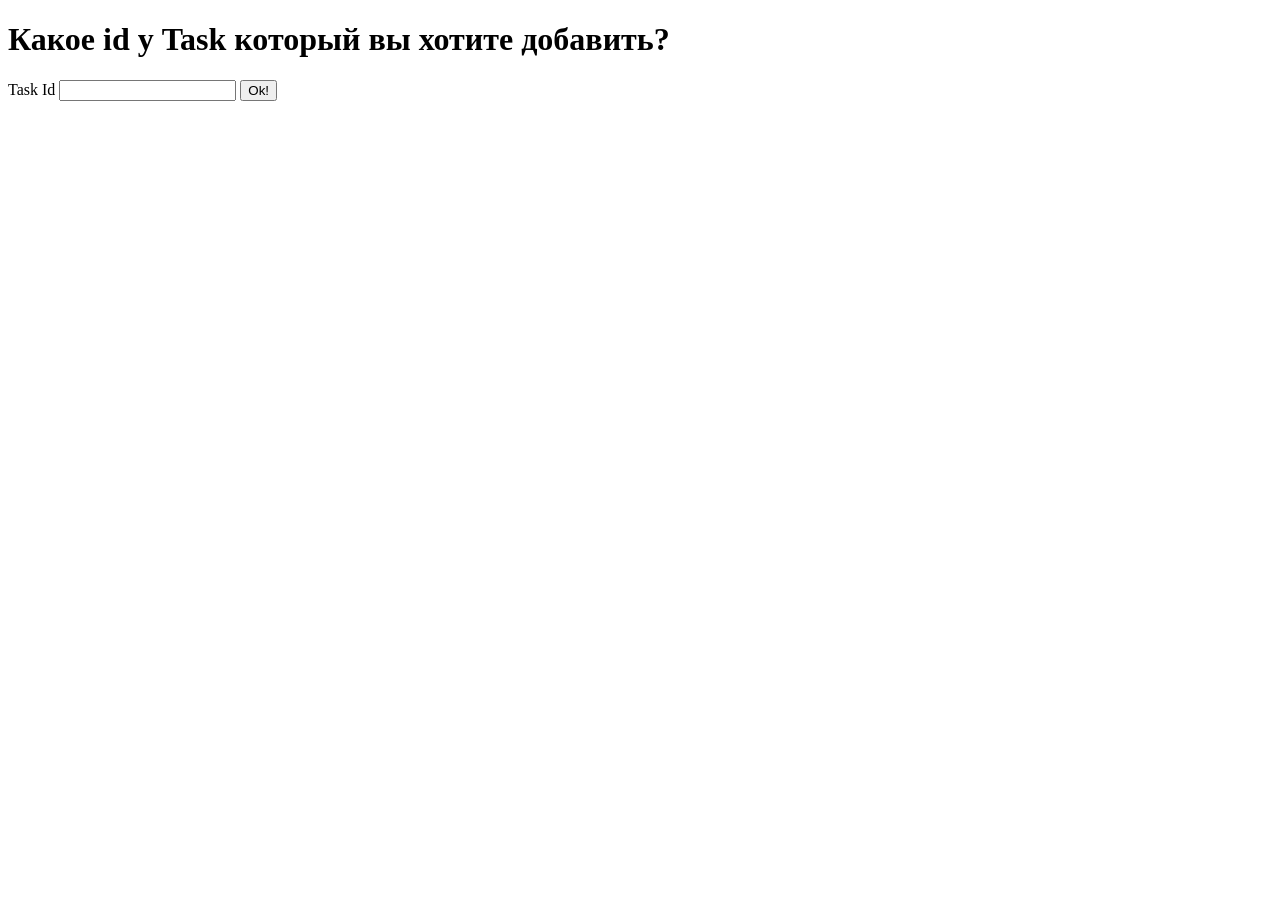
<file: src/main/resources/templates/addTasks.html>
<!DOCTYPE html>
<html lang="en">
<head>
    <meta charset="UTF-8">
    <title>AddTask</title>
    <link th:href="@{/style.css}" rel="stylesheet" />

</head>
<body>
    <h1>Какое id у Task который вы хотите добавить?</h1>
<!--    <form th:method="POST" th:action="@{/index/executors/" th:object="${executor}" >>-->
<!--        <label for="taskId">Task Id</label>-->
<!--        <input type="number" th:field="*{task.id}" id="taskId">-->
<!--        <input type="submit" value="Add!"/>-->
<!--    </form>-->
    <label >Task Id</label>
    <input type="number" >
    <input type="submit" value="Ok!"/>
</body>
</html>
</file>
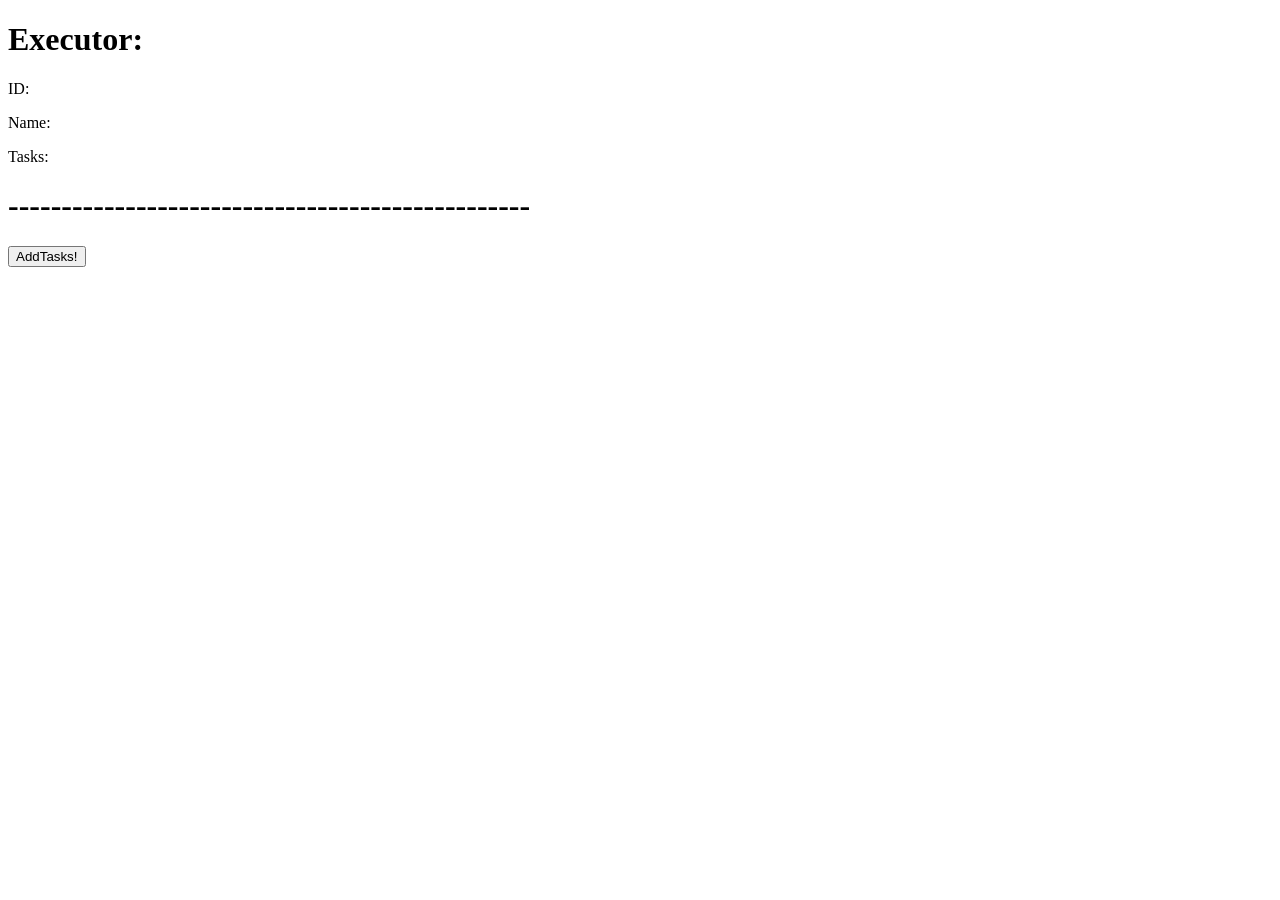
<file: src/main/resources/templates/executorProfile.html>
<!DOCTYPE html>
<html lang="en">
<head>
    <meta charset="UTF-8">
    <title>Executor Profile</title>
    <link th:href="@{/style.css}" rel="stylesheet" />
</head>
<body>
    <h1 th:text="Executor + ${executor.id}">Executor:</h1>
    <p>ID: <span th:text="${executor.id}"></span></p>
    <p>Name: <span th:text="${executor.name}"></span></p>
    <p>Tasks: <span th:text="${executor.tasks}"></span></p>


    <h1>-------------------------------------------------</h1>

    <div>
        <form th:method="GET" th:action="@{/index/executors/add/{id}(id=${executor.id})}" th:object="${executor}" >
            <input type="submit" value="AddTasks!"/></form>

    </div>

</body>
</html>
</file>
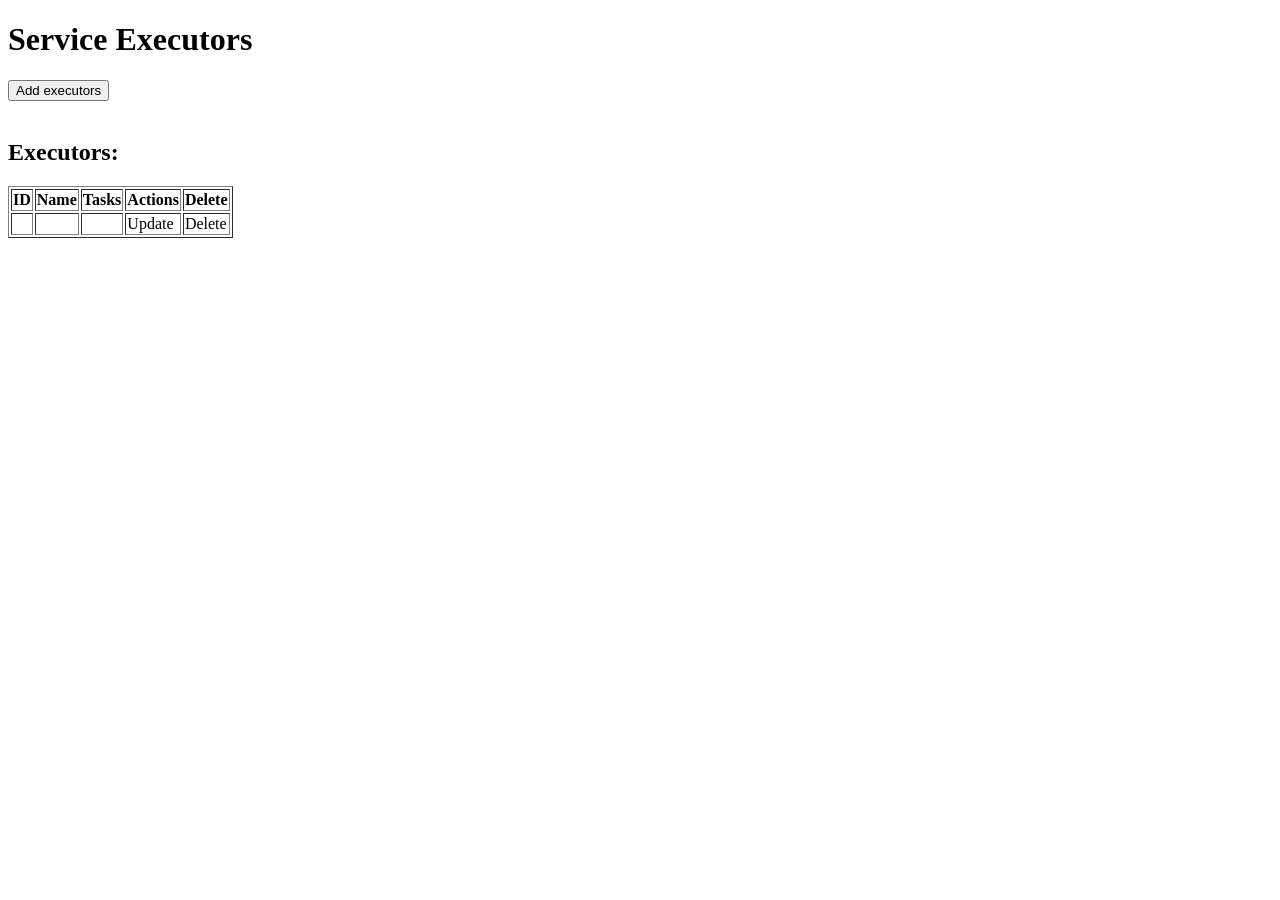
<file: src/main/resources/templates/executors.html>
<!DOCTYPE html>
<html lang="en">
<head>
    <meta charset="UTF-8">
    <title>Executors</title>
    <link th:href="@{/style.css}" rel="stylesheet" />
</head>
<body>
    <div class="body_title">
        <h1> Service Executors</h1>
    </div>

    <div>
        <form class="addbut" th:method="GET" th:action="@{/staff/executors/newExecutor}" th:object="${executor}">
            <input class="inputtask" type="submit" value="Add executors"/></form>
    </div>

    <br>
    <h2 class="body_h2">Executors: </h2>

    <div class="tablediv">
        <table border="1" class="tabletask">
            <thead>
            <tr>
                <th>ID</th>
                <th>Name</th>
                <th>Tasks</th>
                <th>Actions</th>
                <th>Delete</th>
            </tr>
            </thead>
            <tbody>
            <tr th:each="executor:${executors}">
                <td><a class="linkId" th:href="@{/staff/executors/{id}(id=${executor.id})}" th:text="${executor.id}"></a></td>
                <td th:text="${executor.name}"></td>
                <td th:text="${executor.tasks}"></td>
                <td><a class="linkUpdate" th:href="@{/staff/executors/update/{id}(id=${executor.id})}" >Update</a></td>
                <td><a class="linkDelete" th:href="@{/staff/executors/delete/{id}(id=${executor.id})}">Delete</a></td>
            </tr>
            </tbody>
        </table>
    </div>
</body>
</html>
</file>
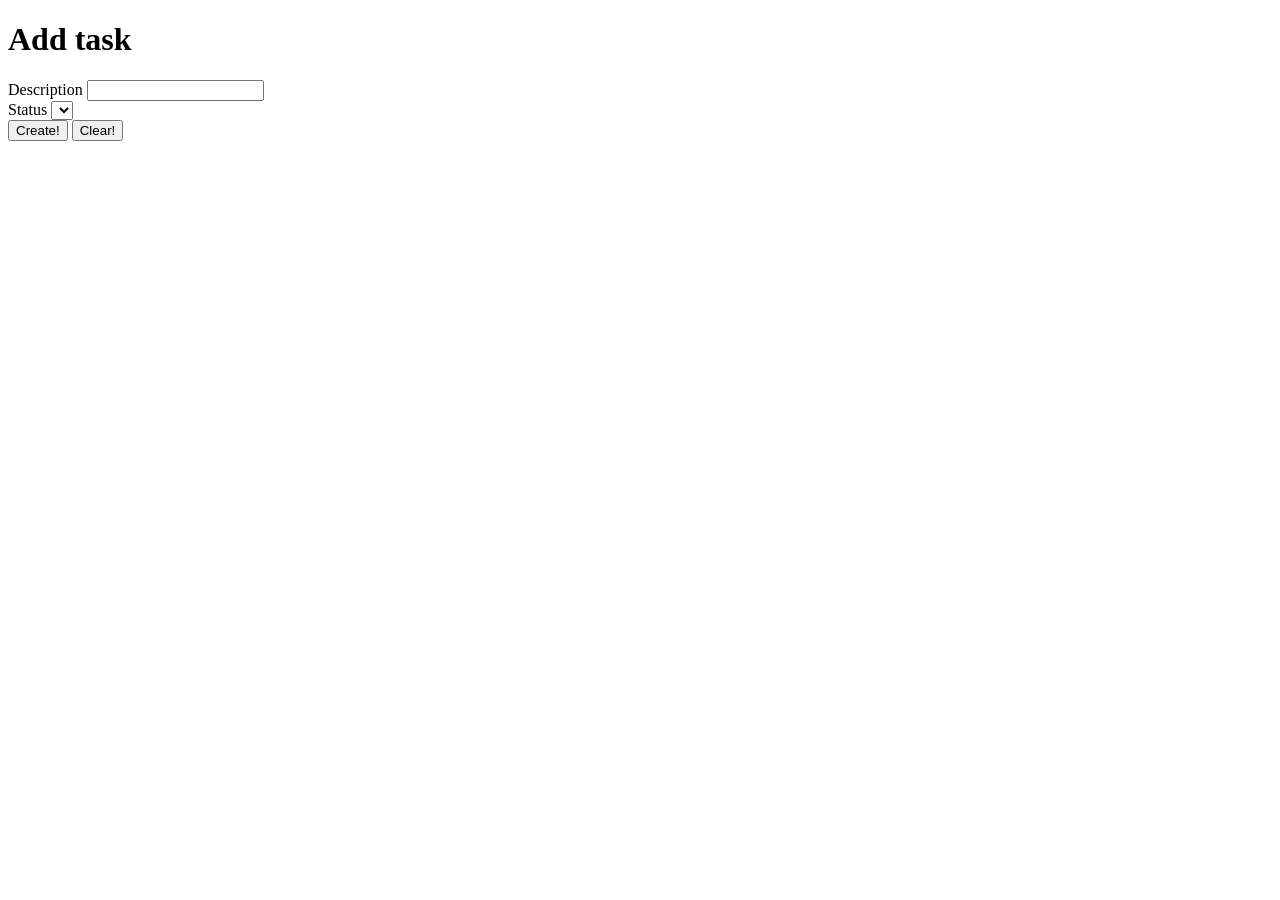
<file: src/main/resources/templates/new.html>
<!DOCTYPE html>
<html lang="en">
<head>
    <meta charset="UTF-8">
    <title>Reg</title>
    <link th:href="@{/style.css}" rel="stylesheet" />
</head>
<body>

<div class="addtask">

    <h1>Add task</h1>
    <form th:method="POST" th:action="@{/admin/tasks}" th:object="${task}" >
        <div class="descriptionform">
            <label for="description">Description</label>
            <input type="text" th:field="*{description}" id="description"></input>
            <span th:if="${#fields.hasErrors('description')}" th:errors="*{description}"></span>
        </div>

        <div class="statusform">
            <label for="status">Status</label>
            <select name="status" id="status">
                <option th:each="status : ${T(ru.home.testsecuritt.model.Task.Status).values()}"
                        th:value="${status}" th:text="${status}"></option>
            </select>

        </div>

        <div>
            <input type="submit" value="Create!"/> <input type="reset" value="Clear!"/>
        </div>

    </form>
</div>
</body>
</html>
</file>
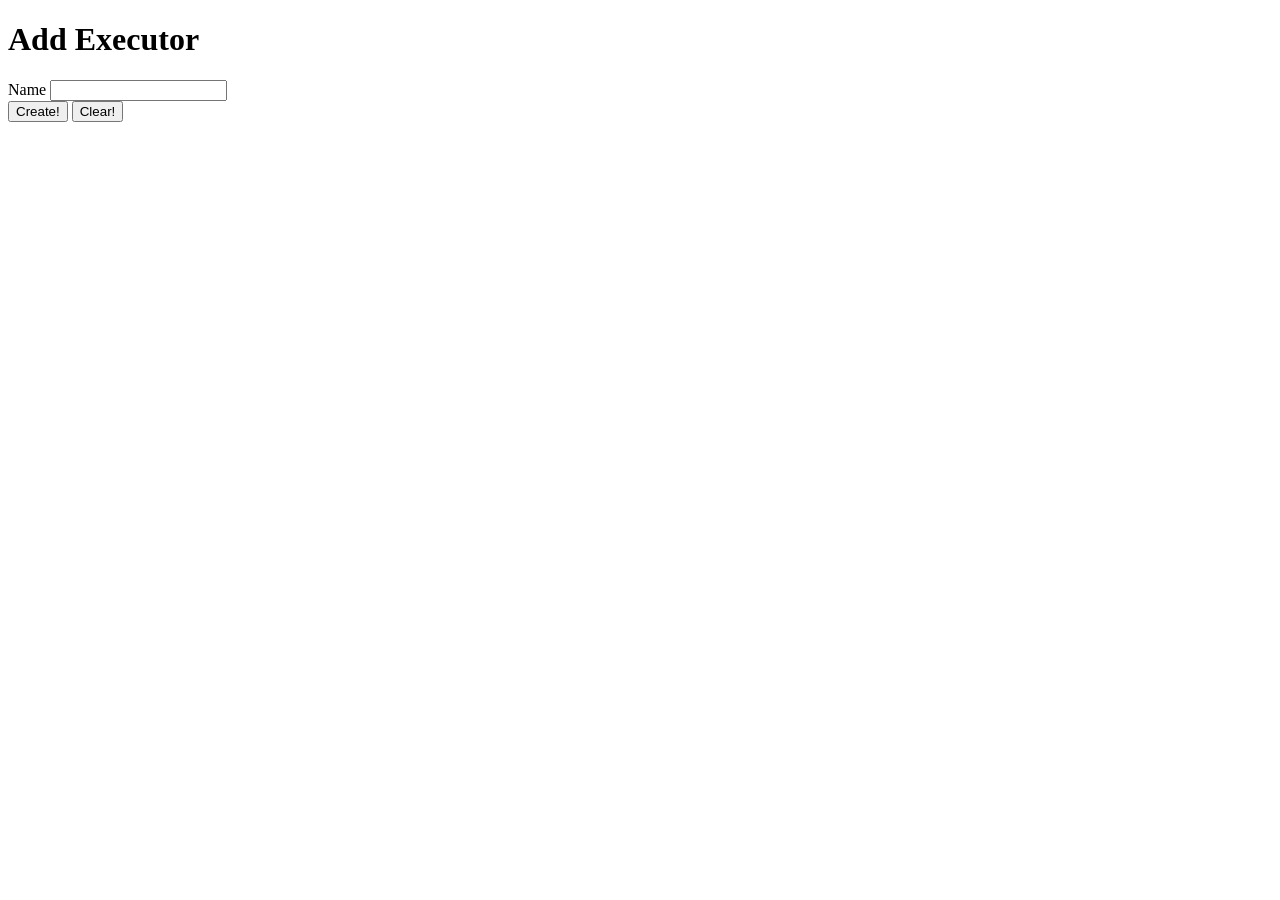
<file: src/main/resources/templates/newExecutor.html>
<!DOCTYPE html>
<html lang="en">
<head>
    <meta charset="UTF-8">
    <title>new Executor</title>
  <link th:href="@{/style.css}" rel="stylesheet" />
</head>
<body>
<div class="addtask">

  <h1>Add Executor</h1>
  <form th:method="POST" th:action="@{/staff/executors}" th:object="${executor}" >

    <div class="descriptionform">
      <label for="name">Name</label>
      <input type="text" th:field="*{name}" id="name"></input>
      <span th:if="${#fields.hasErrors('name')}" th:errors="*{name}"></span>
    </div>

    <div>
      <input type="submit" value="Create!"/> <input type="reset" value="Clear!"/>
    </div>

  </form>
</div>
</body>
</html>
</file>
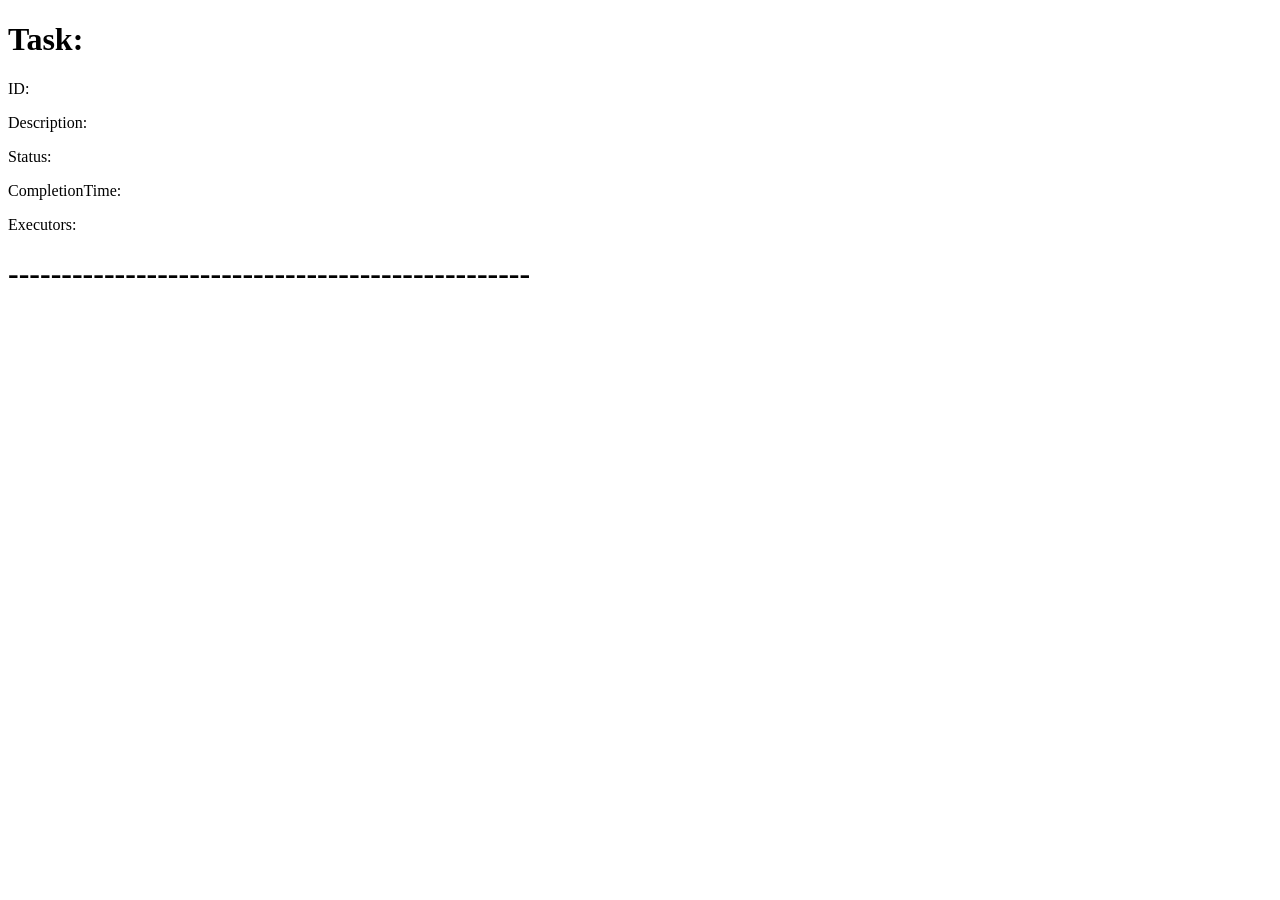
<file: src/main/resources/templates/taskProfile.html>
<!DOCTYPE html>
<html lang="en">
<head>
    <meta charset="UTF-8">
    <title>User Profile</title>
        <link th:href="@{/style.css}" rel="stylesheet" />
</head>
<body>

    <h1 th:text="Task + ${task.id}">Task:</h1>
    <p>ID: <span th:text="${task.id}"></span></p>
    <p>Description: <span th:text="${task.description}"></span></p>
    <p>Status: <span th:text="${task.status}"></span></p>
    <p>CompletionTime: <span th:text="${task.completionTime}"></span></p>
    <p>Executors: <span th:text="${task.executors}"></span></p>


    <h1>-------------------------------------------------</h1>




</body>
</html>
</file>
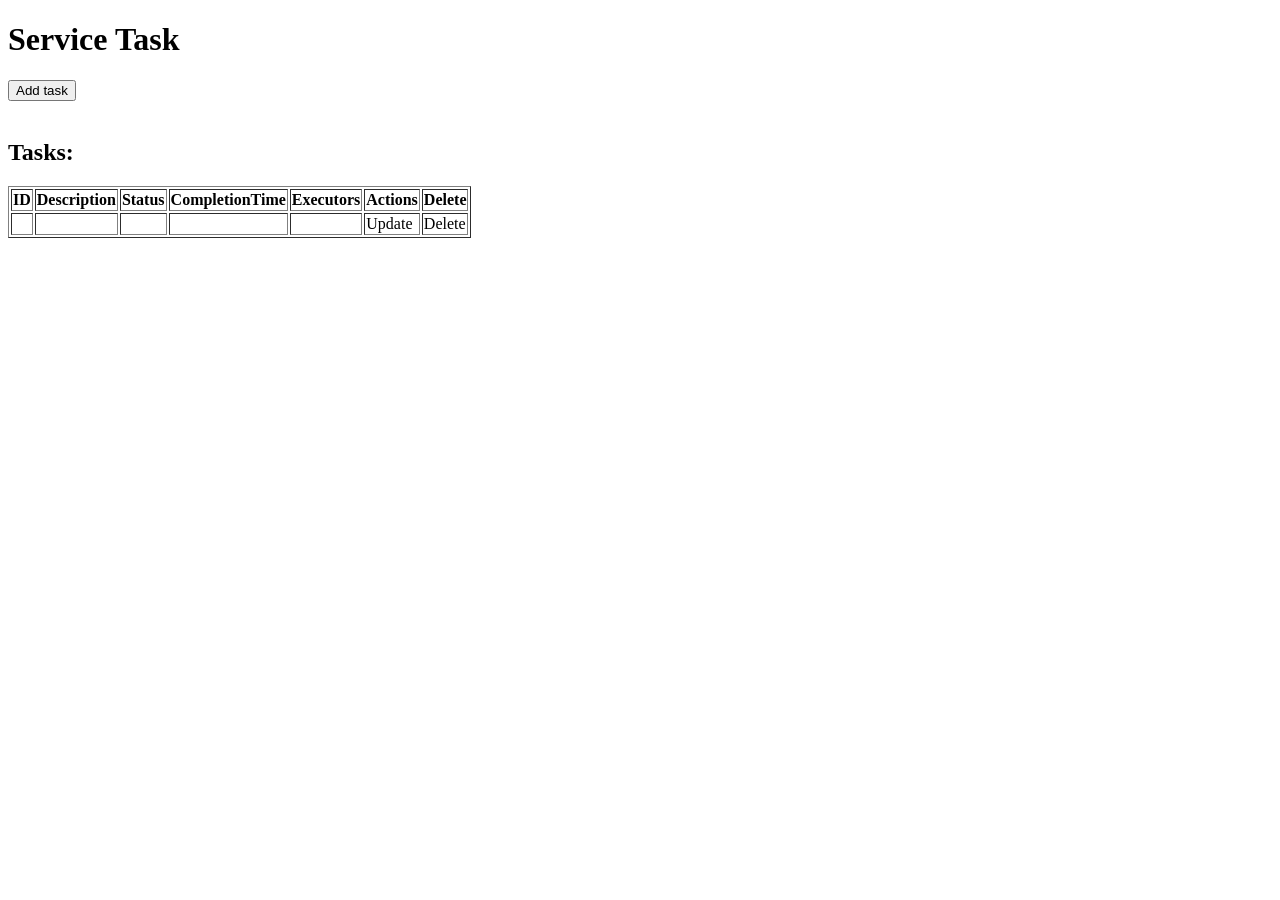
<file: src/main/resources/templates/tasks.html>
<!DOCTYPE html>
<html lang="en">
<head>
    <meta charset="UTF-8">
    <title>User List</title>
        <link th:href="@{/style.css}" rel="stylesheet" />
</head>
<body>
    <div class="body_title">
        <h1> Service Task</h1>
    </div>

    <div>
        <form class="addbut" th:method="GET" th:action="@{/admin/tasks/new}" th:object="${task}">
        <input class="inputtask" type="submit" value="Add task"/></form>
    </div>

    <br>
    <h2 class="body_h2">Tasks: </h2>

    <div class="tablediv">
        <table border="1" class="tabletask">
            <thead>
            <tr>
                <th>ID</th>
                <th>Description</th>
                <th>Status</th>
                <th>CompletionTime</th>
                <th>Executors</th>
                <th>Actions</th>
                <th>Delete</th>
            </tr>
            </thead>
            <tbody>
            <tr th:each="task:${tasks}">
                <td><a class="linkId" th:href="@{/tasks/{id}(id=${task.id})}" th:text="${task.id}"></a></td>
                <td th:text="${task.description}"></td>
                <td th:text="${task.status}"></td>
                <td th:text="${task.completionTime}"></td>
                <td th:text="${task.executors}"></td>
                <td><a class="linkUpdate" th:href="@{/tasks/updateTask/{id}(id=${task.id})}" >Update</a></td>
                <td><a class="linkDelete" th:href="@{/tasks/delete/{id}(id=${task.id})}">Delete</a></td>
            </tr>
            </tbody>
        </table>





    </div>
</body>
</html>
</file>
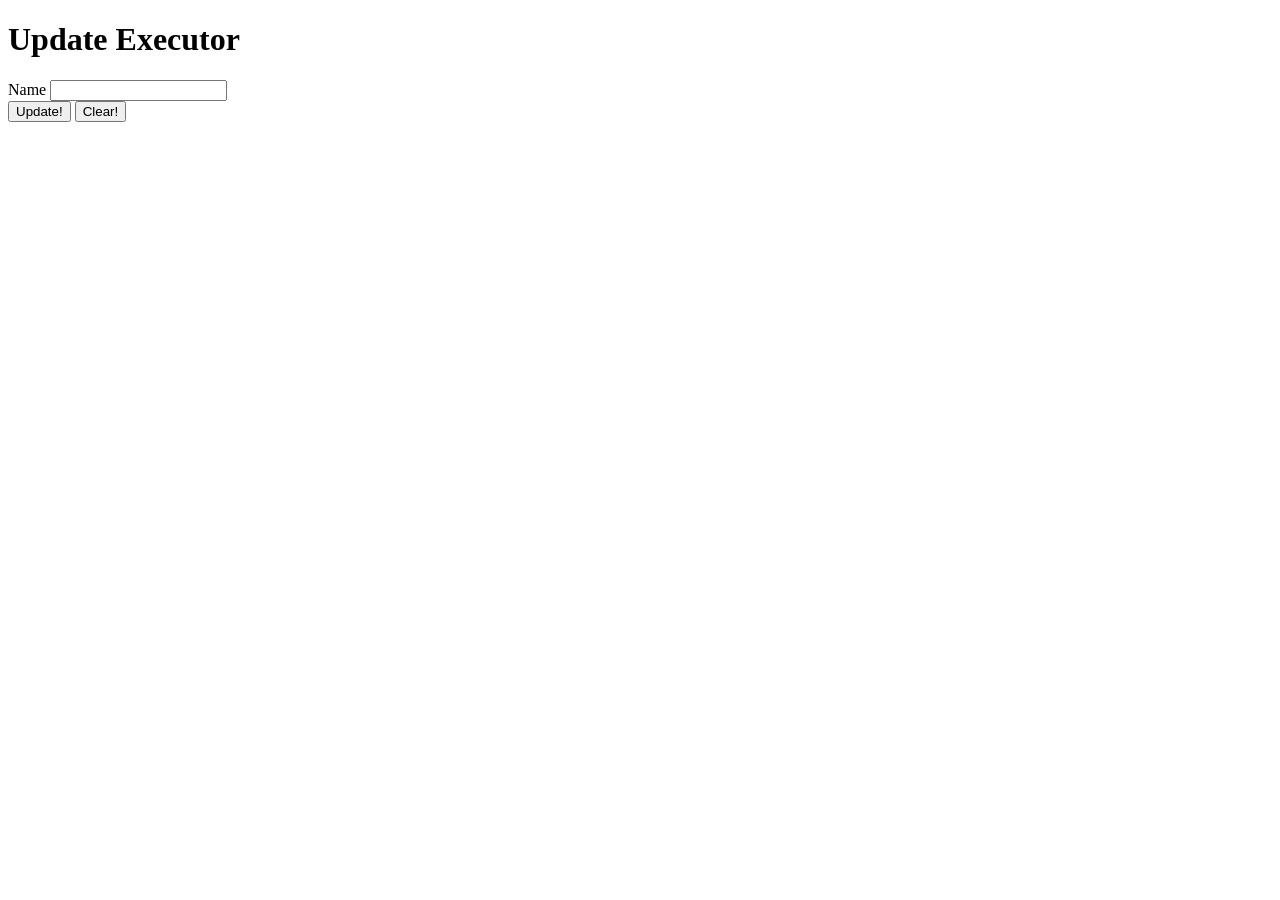
<file: src/main/resources/templates/updateExecutor.html>
<!DOCTYPE html>
<html lang="en">
<head>
    <meta charset="UTF-8">
    <title>Update Executor</title>
    <link th:href="@{/style.css}" rel="stylesheet" />
</head>
<body>
<div class="addtask">

    <h1>Update Executor</h1>
    <form th:method="POST" th:action="@{/staff/executors/updateExecutor/{id}(id=${executor.id})}" th:object="${executor}" >

        <div class="descriptionform">
            <label for="name">Name</label>
            <input type="text" th:field="*{name}" id="name"></input>
            <span th:if="${#fields.hasErrors('name')}" th:errors="*{name}"></span>
        </div>

        <div>
            <input type="submit" value="Update!"/> <input type="reset" value="Clear!"/>
        </div>

    </form>
</div>
</body>
</html>
</file>
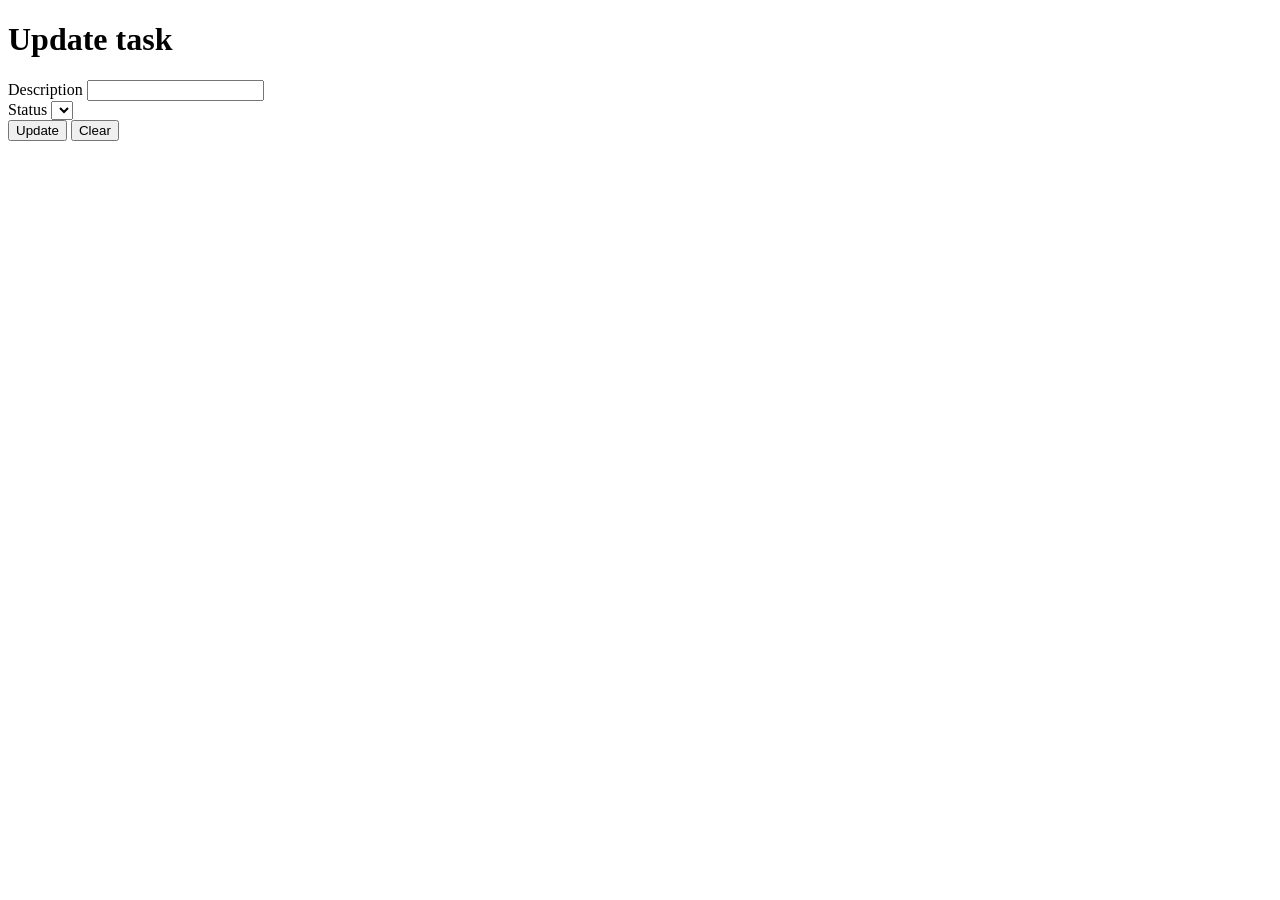
<file: src/main/resources/templates/updateTask.html>
<!DOCTYPE html>
<html lang="en">
<head>
    <meta charset="UTF-8">
    <title>Update Task</title>
    <link th:href="@{/style.css}" rel="stylesheet" />
</head>
<body>

<div class="addtask">

    <h1>Update task</h1>
    <form th:method="POST" th:action="@{/admin/tasks/update/{id}(id=${task.id})}" th:object="${task}" >
        <div class="descriptionform">
            <label for="description">Description</label>
            <input type="text" th:field="*{description}" id="description"></input>
            <span th:if="${#fields.hasErrors('description')}" th:errors="*{description}"></span>
        </div>

        <div class="statusform">
            <label for="status">Status</label>
            <select name="status" id="status">
                <option th:each="status : ${T(ru.home.testsecuritt.model.Task.Status).values()}"
                        th:value="${status}" th:text="${status}"></option>
            </select>

        </div>

        <div>
            <input type="submit" value="Update"/> <input type="reset" value="Clear"/>
        </div>

    </form>
</div>
</body>
</html>
</file>
